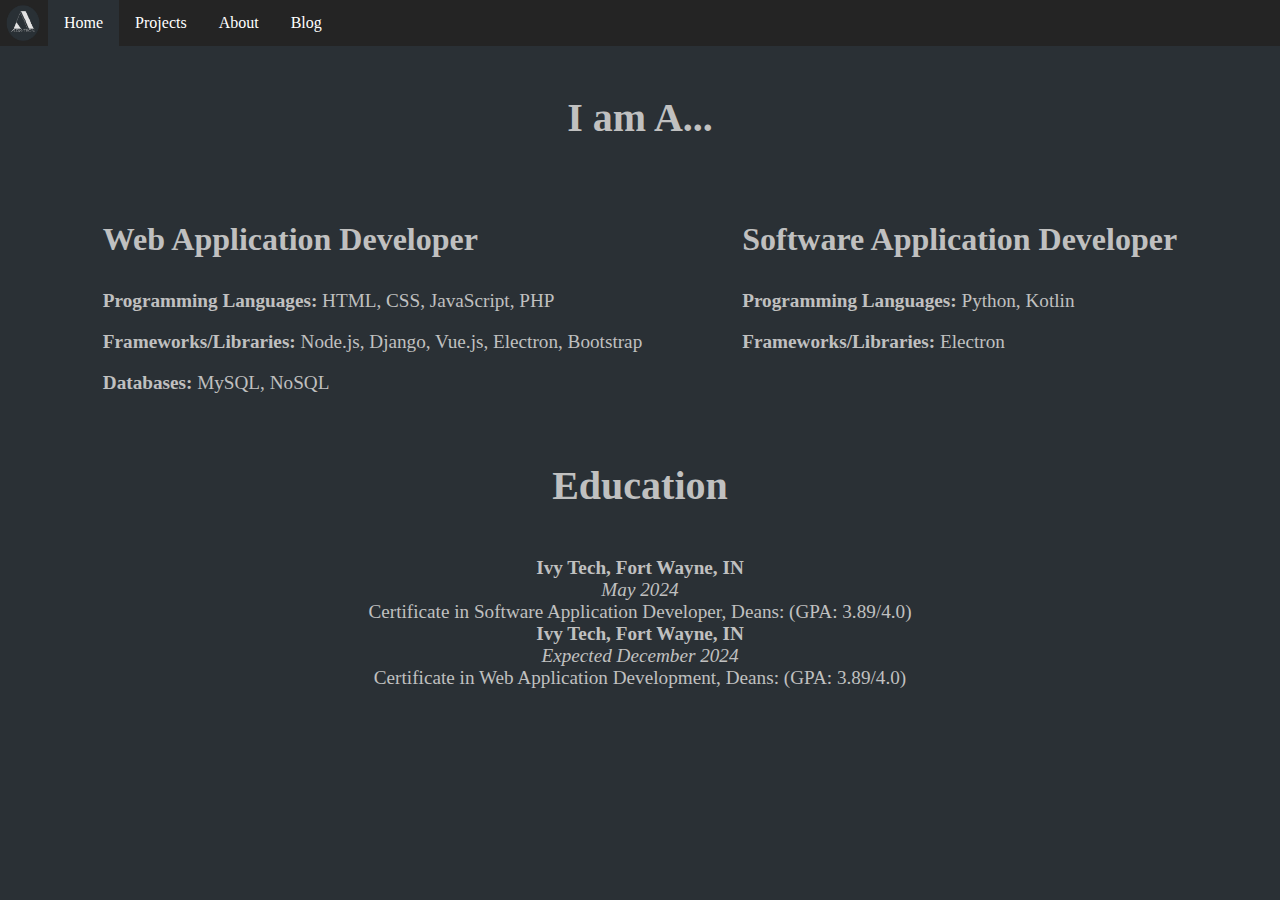
<file: index.html>
<!DOCTYPE html>
<html lang="en">
    <head>
        <title>
            Alowtron-Home
        </title>
        <meta charset="UTF-8">
        <meta name="viewport" content="width=device-width, initial-scale=1.0">
        <link rel="icon" type="image/png" href="images/logo.png">
        <link rel="stylesheet" type="text/css" href="styles.css">
        <style>
            @media only screen and (min-width: 750px) {
                .grid {
                    display: grid;
                    grid-template-columns: 20%, 20%, 20%, 20%, 20%;
                    grid-template-rows: 500px, 500px, 15rem, 15rem;
                    justify-content: center;
                    column-gap: 100px
                }
            }
            .h1Class {
                grid-column-start: 1;
                grid-column-end: 3;
                grid-row-start: 1;
            }
            .education p {
                margin: 0 auto;
                text-align: center;
            }
        </style>
        <script>
            //window.location.href = 'tempName.com/home'
        </script>
    </head>
    <body>
        <header>
            <script src="navBar.js"></script>
            <script>navBarDisplay("index")</script>
        </header>
        
        <main>
            <!-- I super janky grid layout (alternates left and right) -->
            <div class="grid">
                <h1 class="h1Class">I am A...</h1>
                <!-- Left -->
                <div>
                    <h2>
                        Web Application Developer
                    </h2>
                    <div>
                        <p>
                            <b>Programming Languages:</b> HTML, CSS, JavaScript, PHP
                        </p>
                        <p>
                            <b>Frameworks/Libraries: </b>Node.js, Django, Vue.js, Electron, Bootstrap
                        </p>
                        <p>
                            <b>Databases: </b>MySQL, NoSQL
                        </p>
    
                    </div>
                </div>
                <!-- Right -->
                <div>
                    <h2>
                        Software Application Developer
                    </h2>
                    <div>

                        <p>
                            <b>Programming Languages:</b> Python, Kotlin
                        </p>
                        <p>
                            <b>Frameworks/Libraries: </b> Electron
                        </p>
                    </div>
                </div>
                <!-- Left -->
               
                <!-- Right -->
                
            </div>  
            <div class="education">
                <h1>
                    Education
                </h1>
                <p>
                    <b>Ivy Tech, Fort Wayne, IN</b>
                    <br>
                    <i>May 2024</i>
                    <br>
                    Certificate in Software Application Developer, Deans: (GPA: 3.89/4.0)
                </p>
                <p>
                    <b>Ivy Tech, Fort Wayne, IN</b>
                    <br>
                    <i>Expected December 2024</i>
                    <br>
                    Certificate in Web Application Development, Deans: (GPA: 3.89/4.0)
                </p>
            </div>
        </main>
        <!-- <footer>
            <script src="footerBar.js"></script>
        </footer> -->
    </body>

</html>
</file>
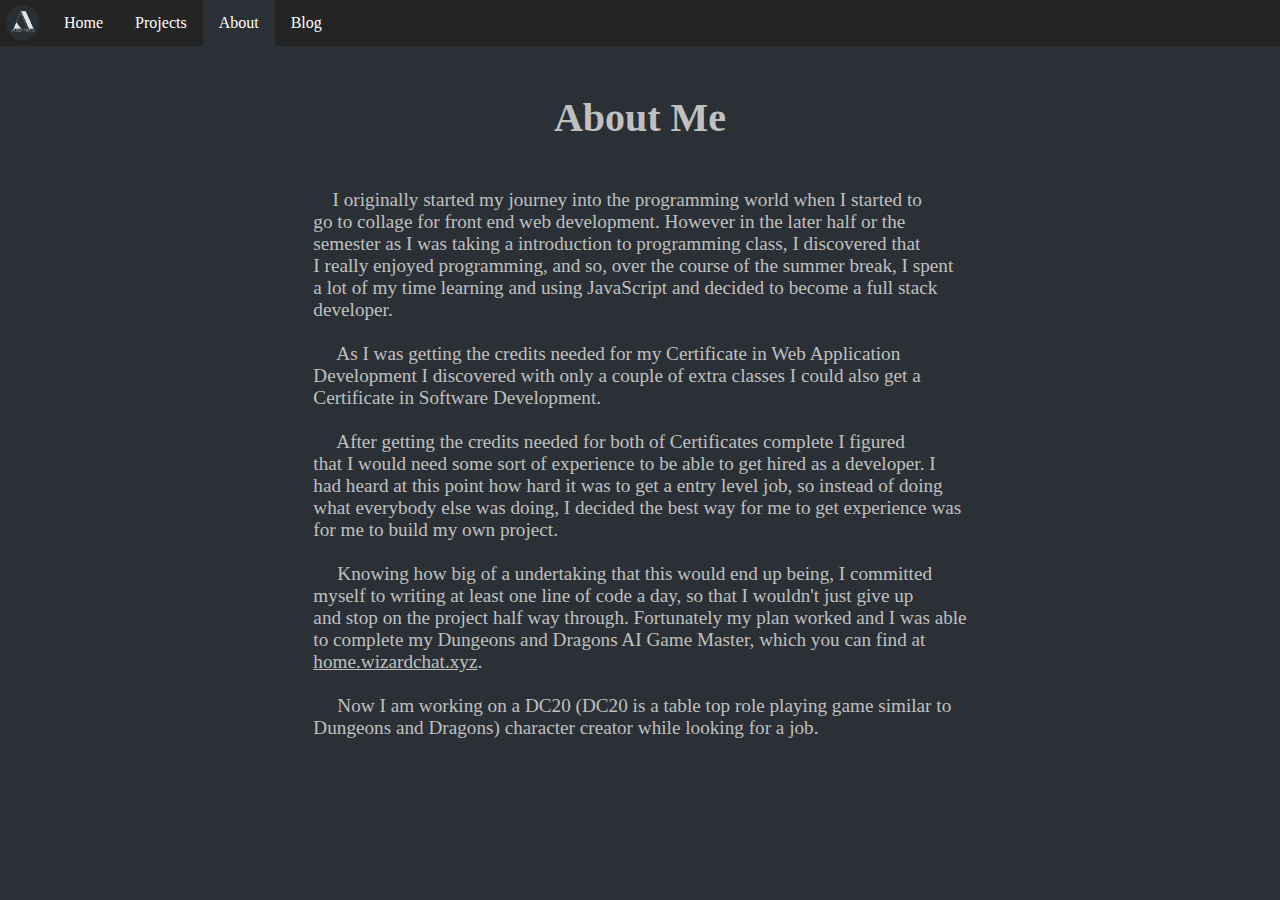
<file: about.html>
<!DOCTYPE html>
<html lang="en">
    <head>
        <title>
            Alowtron-About
        </title>
        <meta charset="UTF-8">
        <meta name="viewport" content="width=device-width, initial-scale=1.0">
        <link rel="icon" type="image/png" href="images/logo.png">
        <link rel="stylesheet" type="text/css" href="styles.css">
    </head>
    <body>
        <header>
            <script src="navBar.js"></script>
            <script>navBarDisplay("about")</script>
        </header>
        
        <main>
            <h1>About Me</h1>
        </main>
        <p id="aboutBox">
            &emsp;I originally started my journey into the programming world when I started to <br>
            go to collage for front end web development. However in the later half or the<br>
            semester as I was taking a introduction to programming class, I discovered that<br>
            I really enjoyed programming, and so, over the course of the summer break, I spent <br>
            a lot of my time learning and using JavaScript and decided to become a full stack<br>
             developer.
            <br>
            <br>
            &emsp; As I was getting the credits needed for my Certificate in Web Application <br>
            Development I discovered with only a couple of extra classes I could also get a   <br>
            Certificate in Software Development. <br>
            <br>
            &emsp; After getting the credits needed for both of Certificates complete I figured <br>
            that I would need some sort of experience to be able to get hired as a developer. I <br>
            had heard at this point how hard it was to get a entry level job, so instead of doing <br>
            what everybody else was doing, I decided the best way for me to get experience was  <br>
            for me to build my own project.<br>
            <br>
            &emsp; Knowing how big of a undertaking that this would end up being, I committed <br>
            myself to writing at least one line of code a day, so that I wouldn't just give up  <br>
            and stop on the project half way through. Fortunately my plan worked and I was able <br>
            to complete my Dungeons and Dragons AI Game Master, which you can find at <br>
            <a href="https://home.wizardchat.xyz/">home.wizardchat.xyz</a>. <br>
            <br>
            &emsp; Now I am working on a DC20 (DC20 is a table top role playing game similar to <br>
            Dungeons and Dragons) character creator while looking for a job.

        </p>
        <!-- <footer>
            <script src="footerBar.js"></script>
        </footer> -->
    </body>

</html>
</file>
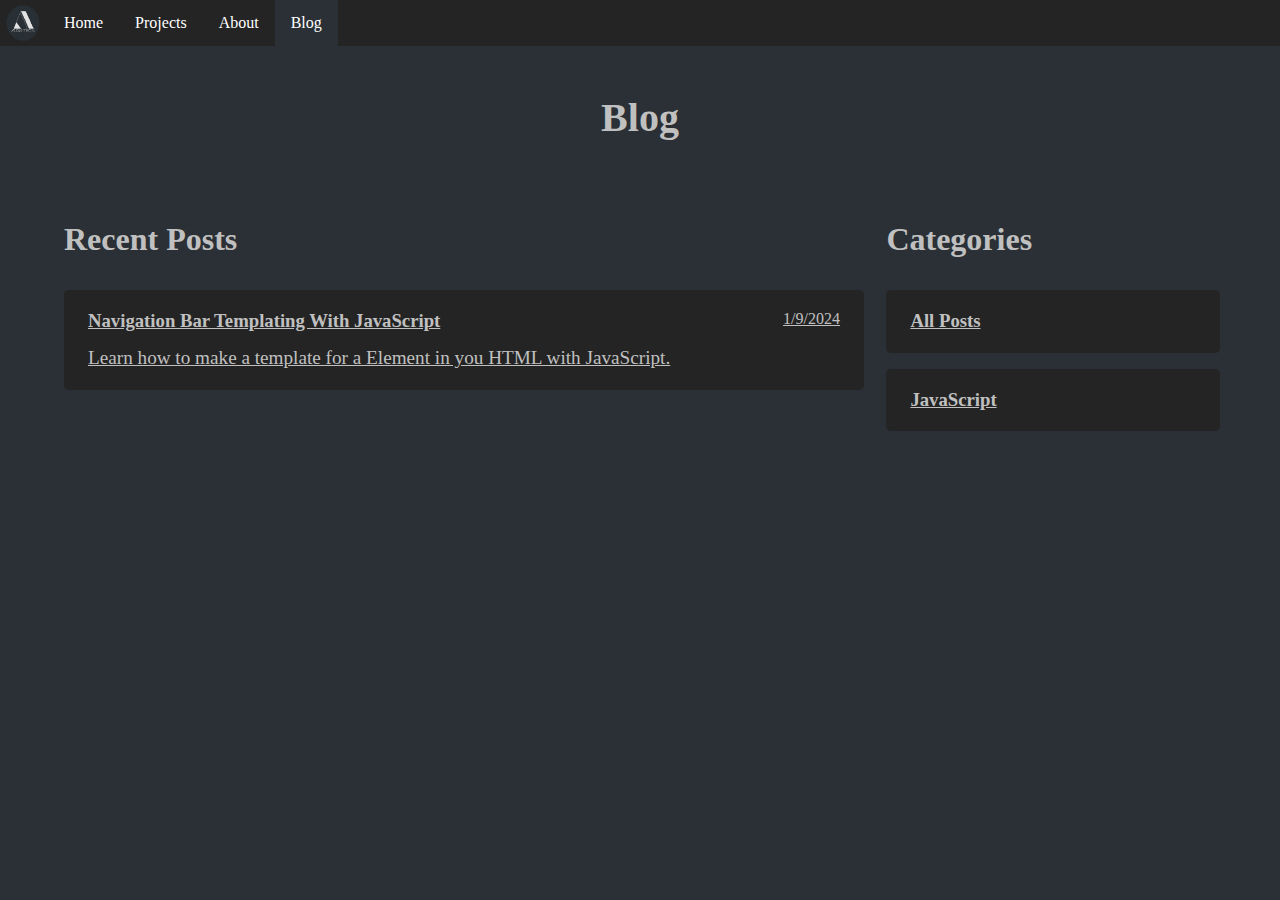
<file: blog.html>
<!DOCTYPE html>
<html lang="en">

<head>
    <title>
        Alowtron-Blog
    </title>
    <meta charset="UTF-8">
    <meta name="viewport" content="width=device-width, initial-scale=1.0">
    <link rel="icon" type="image/png" href="images/logo.png">
    <link rel="stylesheet" type="text/css" href="styles.css">
    <style>
        /* Code for displaying stuff in a way that is only used on this page */
        .blog-link-display {
            padding-top: 0.1rem;
            padding-left: 1.5rem;
            padding-right: 1.5rem;
            padding-bottom: 0.1rem;
            border-radius: 0.3rem;
            background-color: #242424;
            margin-bottom: 1rem;
        }

        .blog-link-display:hover {
            background-color: #202835;
        }

        .minus-margin {
            margin-bottom: -3%;
        }

        .blog-date {
            text-align: right;
        }

        /* Code for grid */
        .grid {
            display: grid;
            grid-template-columns: 70% 1rem 29%;
            /* grid-template-rows: 100rem; */
            /* grid-template-rows: 500px, 500px, 15rem, 15rem; */
        }

        .grid-left {
            max-width: 50rem;
        }
        /* Overriding some body elements here so things display right */
        @media only screen and (min-width: 85rem) {
            main {
                width: 75rem;
                margin-left: auto;
                margin-right: auto;
            }
        }
        @media only screen and (max-width: 1000px) {
            .grid {
                display: block;
            }
        }
    </style>
</head>

<body>
    <header>
        <script src="navBar.js"></script>
        <script>navBarDisplay("blog")</script>
    </header>

    <main>
        <h1>Blog</h1>
        <!-- Post Name {h3}-->
        <!-- Post Description {p}-->
        <div class="grid">
            <div class="grid-left">
                <h2>Recent Posts</h2>
                <div class="blog-link-display">
                    <a href="blog/nav-bar-template-with-js.html">
                        <h3 class="minus-margin">Navigation Bar Templating With JavaScript</h3>
                        <div class="blog-date">1/9/2024</div>
                        <p>Learn how to make a template for a Element in you HTML with JavaScript.</p>
                    </a>
                </div>
            </div>
            
            <div>
                <!-- just a blank div for spacing -->
            </div>
            <div>
                <h2>
                    Categories
                </h2>
                <div class="blog-link-display">
                    <a href="blog/all-posts.html">
                        <h3>
                            All Posts
                        </h3>
                    </a>
                </div>
                <div class="blog-link-display">
                    <a href="blog/javascript-posts.html">
                        <h3>
                            JavaScript
                        </h3>
                    </a>
                </div>
            </div>
        </div>
        

    </main>
    <!-- <footer>
        <script src="footerBar.js"></script>
    </footer> -->
</body>

</html>
</file>
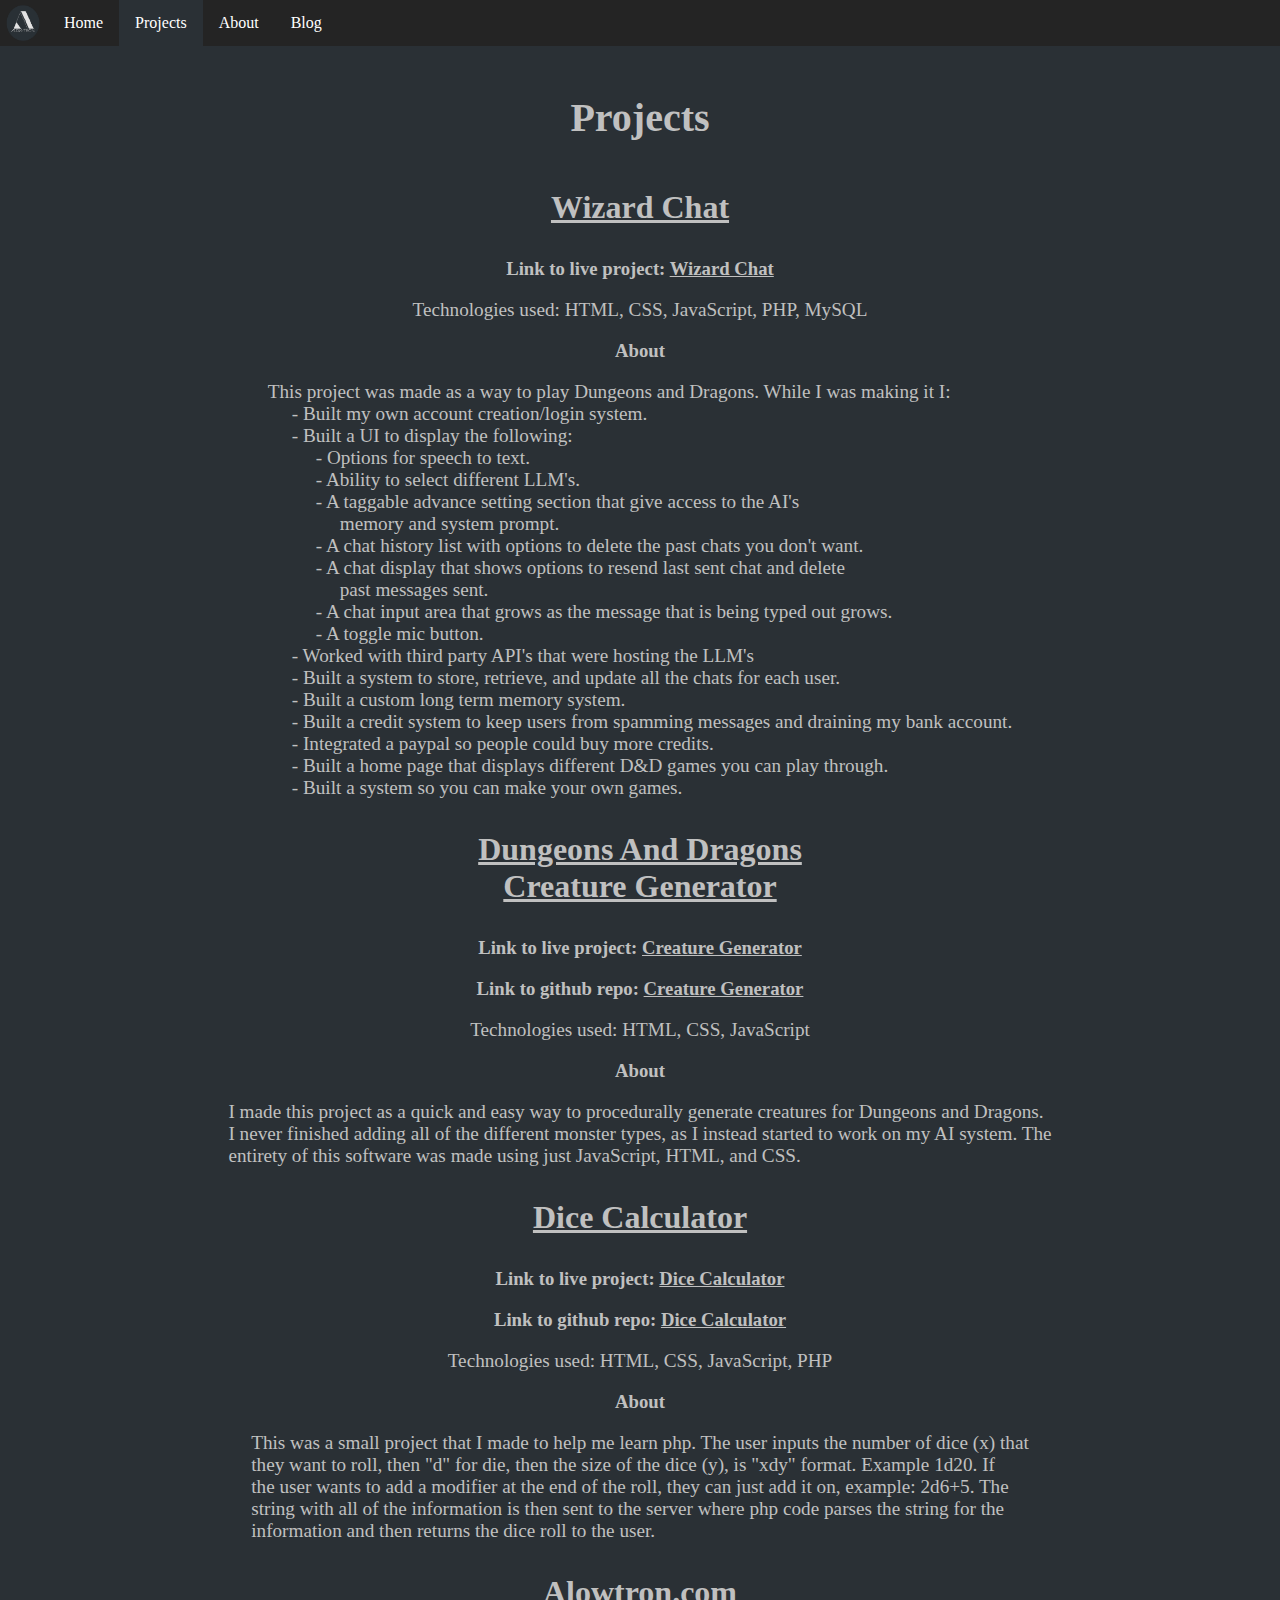
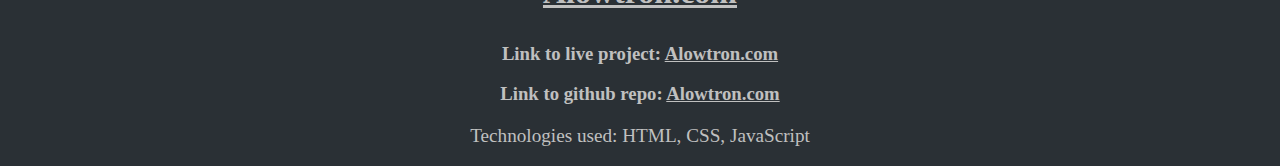
<file: projects.html>
<!DOCTYPE html>
<html lang="en">
    <head>
        <title>
            Alowtron-Projects
        </title>
        <meta charset="UTF-8">
        <meta name="viewport" content="width=device-width, initial-scale=1.0">
        <link rel="icon" type="image/png" href="images/logo.png">
        <link rel="stylesheet" type="text/css" href="styles.css">
        <style>
            h2 {
                text-align: center;
            }
            p {
                text-align: center;
            }
            h3 {
                text-align: center;
            }

        </style>
    </head>
    <body>
        <header>
            <script src="navBar.js"></script>
            <script>navBarDisplay("projects")</script>
        </header>
        
        <main>
            <h1>Projects</h1>
        </main>
        <a href="https://wizardchat.xyz/">
            <h2 >
                Wizard Chat
            </h2>
        </a>
        <h3>
            Link to live project: <a href="https://home.wizardchat.xyz/">Wizard Chat</a>
        </h3>
        <!-- <h3>
            Link to github repo: <a href="https://github.com/alowtron/Chat-Bot---Silver-Echo">Silver Echo</a>
        </h3> -->
        <p>
            Technologies used: HTML, CSS, JavaScript, PHP, MySQL
        </p>

        <h3>
            About
        </h3>
        <p id="aboutBox">
            This project was made as a way to play Dungeons and Dragons. While I was making it I:
            <br>
            &emsp; - Built my own account creation/login system. 
            <br>
            &emsp; - Built a UI to display the following:
            <br>
            &emsp; &emsp; - Options for speech to text.
            <br>
            &emsp; &emsp; - Ability to select different LLM's.
            <br>
            &emsp; &emsp; - A taggable advance setting section that give access to the AI's <br>&emsp; &emsp; &emsp; memory and system prompt.
            <br>
            &emsp; &emsp; - A chat history list with options to delete the past chats you don't want.
            <br>
            &emsp; &emsp; - A chat display that shows options to resend last sent chat and delete <br> &emsp; &emsp; &emsp; past messages sent.
            <br>
            &emsp; &emsp; - A chat input area that grows as the message that is being typed out grows.
            <br>
            &emsp; &emsp; - A toggle mic button.
            <br>
            &emsp; - Worked with third party API's that were hosting the LLM's
            <br>
            &emsp; - Built a system to store, retrieve, and update all the chats for each user.
            <br>
            &emsp; - Built a custom long term memory system.
            <br>
            &emsp; - Built a credit system to keep users from spamming messages and draining my bank account.
            <br>
            &emsp; - Integrated a paypal so people could buy more credits.
            <br>
            &emsp; - Built a home page that displays different D&D games you can play through.
            <br>
            &emsp; - Built a system so you can make your own games.
        </p>


        <a href="https://generator.alowtron.com">
            <h2 >
                Dungeons And Dragons
                <br>
                Creature Generator
            </h2>
        </a>
        <h3>
            Link to live project: <a href="https://generator.alowtron.com">Creature Generator</a>
        </h3>
        <h3>
            Link to github repo: <a href="https://github.com/Alowtron/Creature-Generator-DnD">Creature Generator</a>
        </h3>
        <p>
            Technologies used: HTML, CSS, JavaScript
        </p>
        <!-- <h3>
            Video Demo
        </h3> -->
        <h3>
            About
        </h3>
        <p id="aboutBox">
            I made this project as a quick and easy way to procedurally generate creatures for Dungeons and Dragons.<br>  
            I never finished adding all of the different monster types, as I instead started to work on my AI system.
            The<br>  entirety of this software was made using just JavaScript, HTML, and CSS.
        </p>
        


        <a href="https://dice.alowtron.com">
            <h2 >
                Dice Calculator
            </h2>
        </a>
        <h3>
            Link to live project: <a href="https://dice.alowtron.com">Dice Calculator</a>
        </h3>
        <h3>
            Link to github repo: <a href="https://github.com/Alowtron/Dice-Calculator">Dice Calculator</a>
        </h3>
        <p>
            Technologies used: HTML, CSS, JavaScript, PHP
        </p>
        <h3>
            About
        </h3>
        <p id="aboutBox">
            This was a small project that I made to help me learn php. The user inputs the number of dice (x) that<br>
            they want to roll, then "d" for die, then the size of the dice (y), is "xdy" format. Example 1d20. If<br>
            the user wants to add a modifier at the end of the roll, they can just add it on, example: 2d6+5. The <br>
            string with all of the information is then sent to the server where php code parses the string for the  <br>
            information and then returns the dice roll to the user.
        </p>

        <a href="https://alowtron.com">
            <h2 >
                Alowtron.com
            </h2>
        </a>
        <h3>
            Link to live project: <a href="https://alowtron.com">Alowtron.com</a>
        </h3>
        <h3>
            Link to github repo: <a href="https://github.com/alowtron/alowtron.com">Alowtron.com</a>
        </h3>
        <p>
            Technologies used: HTML, CSS, JavaScript
        </p>
        
        <!-- <footer>
            <script src="footerBar.js"></script>
        </footer> -->
    </body>

</html>
</file>
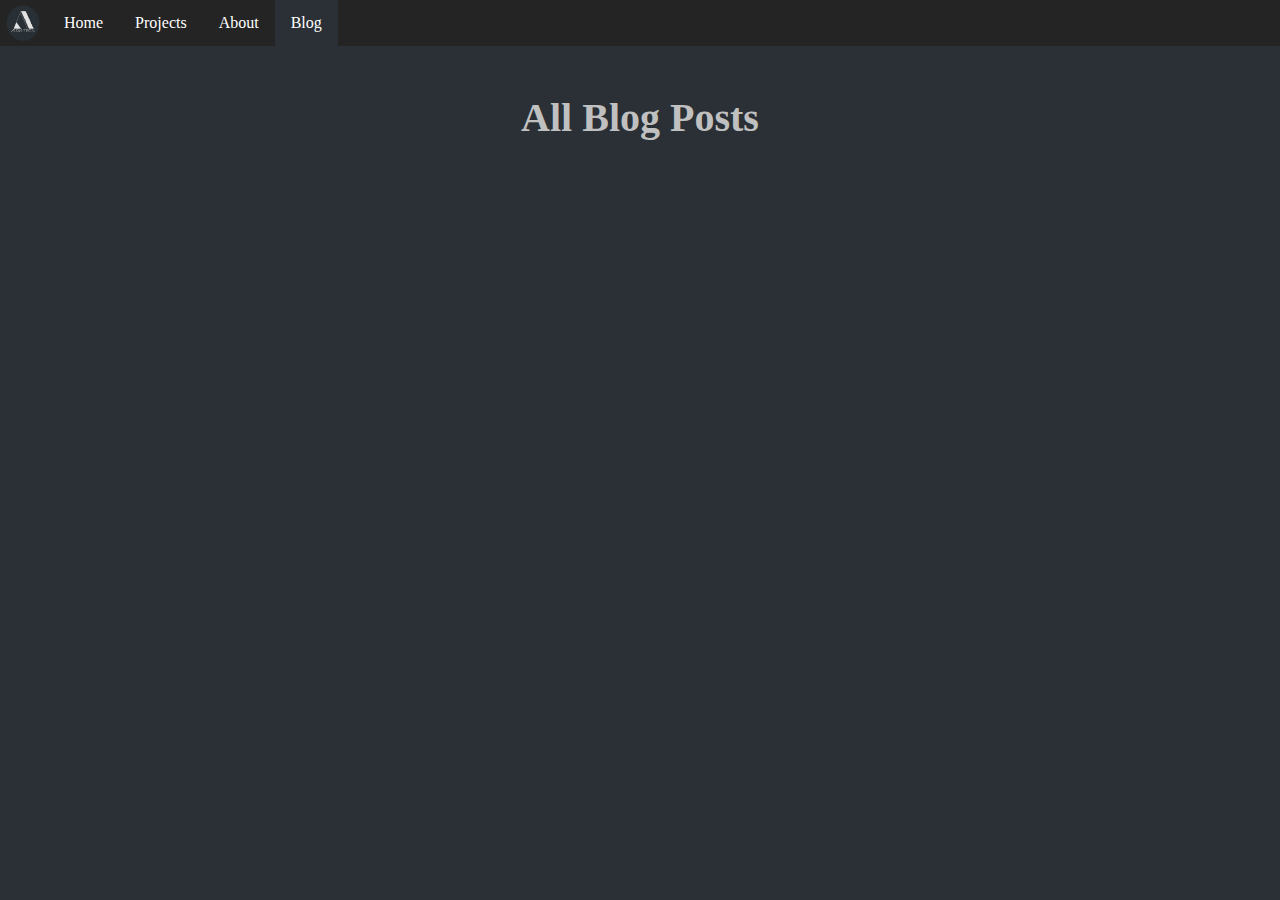
<file: blog/all-posts.html>
<!DOCTYPE html>
<html lang="en">

<head>
    <title>
        Alowtron-Blog
    </title>
    <meta charset="UTF-8">
    <meta name="viewport" content="width=device-width, initial-scale=1.0">
    <link rel="icon" type="image/png" href="../images/logo.png">
    <link rel="stylesheet" type="text/css" href="../styles.css">
    <link rel="stylesheet" href="prism.css">
    <script src="prism.js"></script>
    
</head>

<body>
    <header>
        <script src="../navBar.js"></script>
        <script>navBarDisplay("blog", true)</script>
    </header>

    <main>
        <h1>
            All Blog Posts
        </h1>
    </main>
<!-- 
    <footer>
        <script src="../footerBar.js"></script>
    </footer> -->
</body>

</html>
</file>
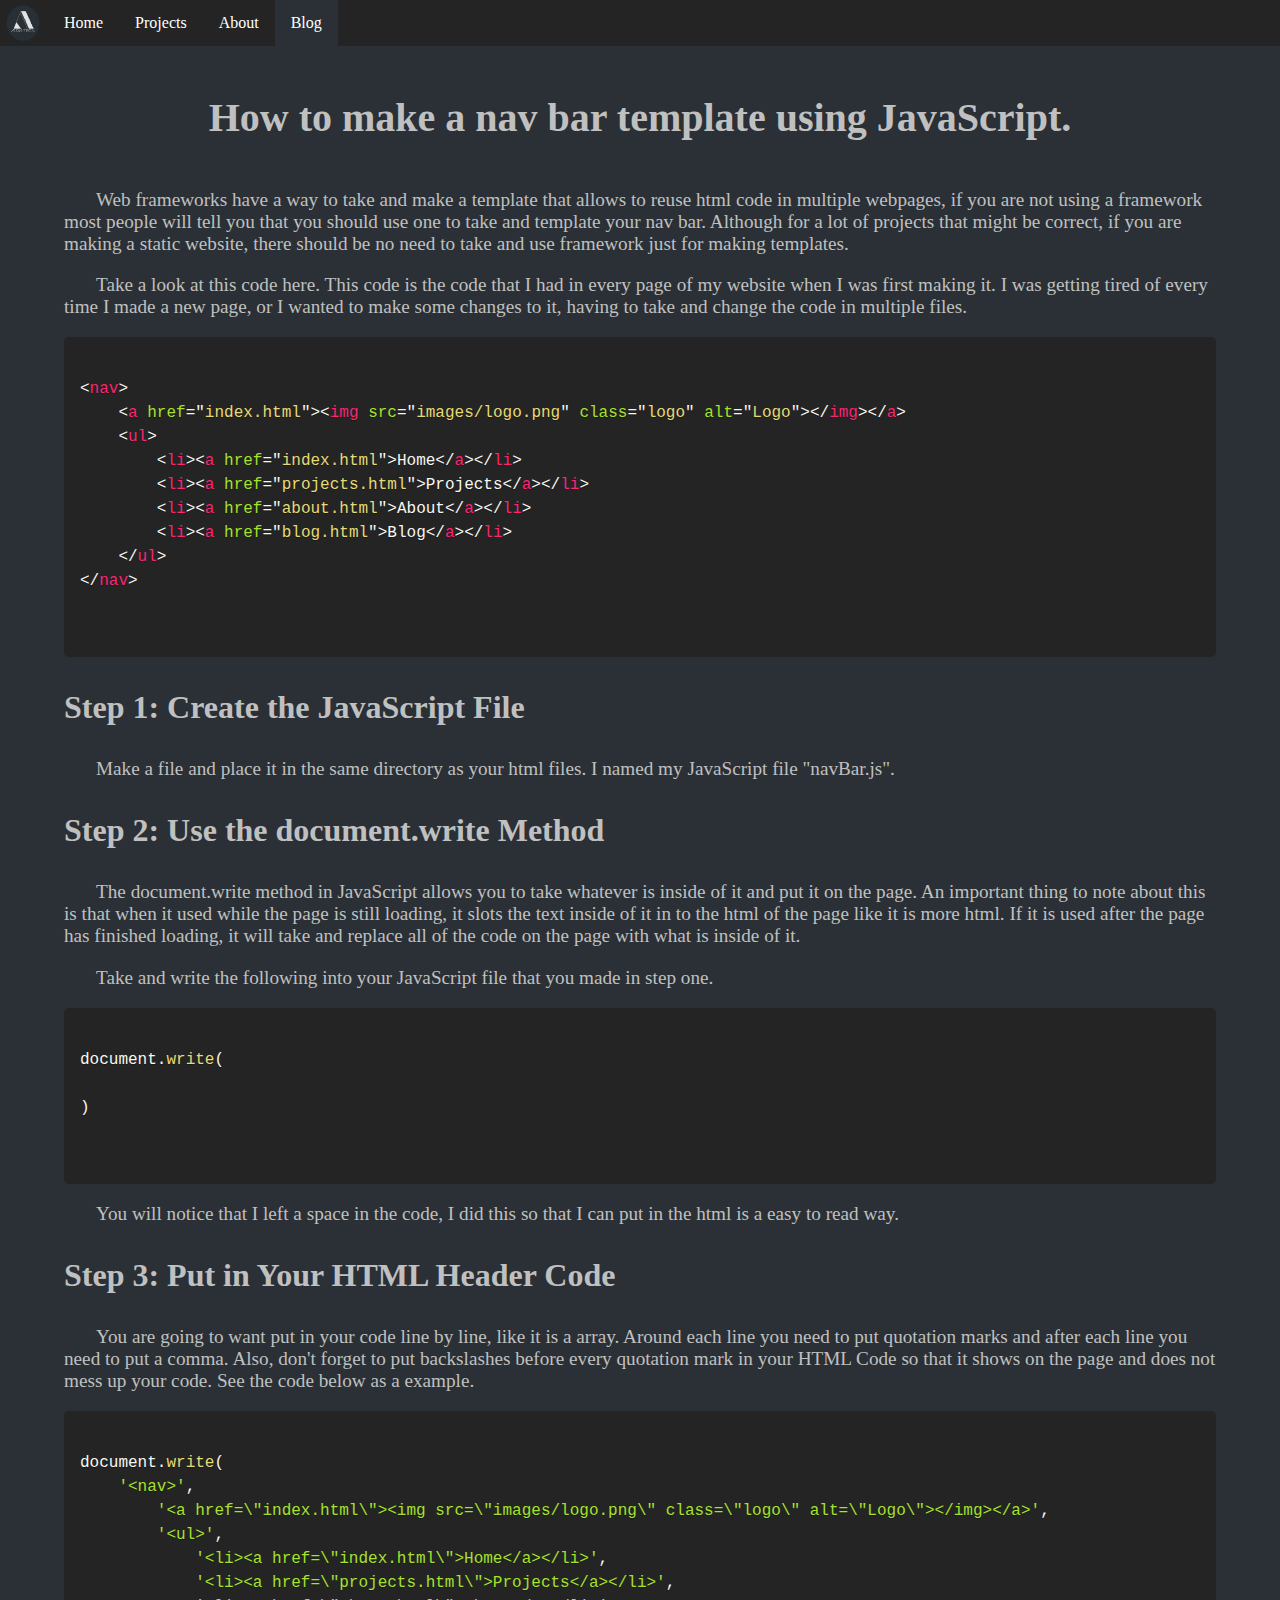
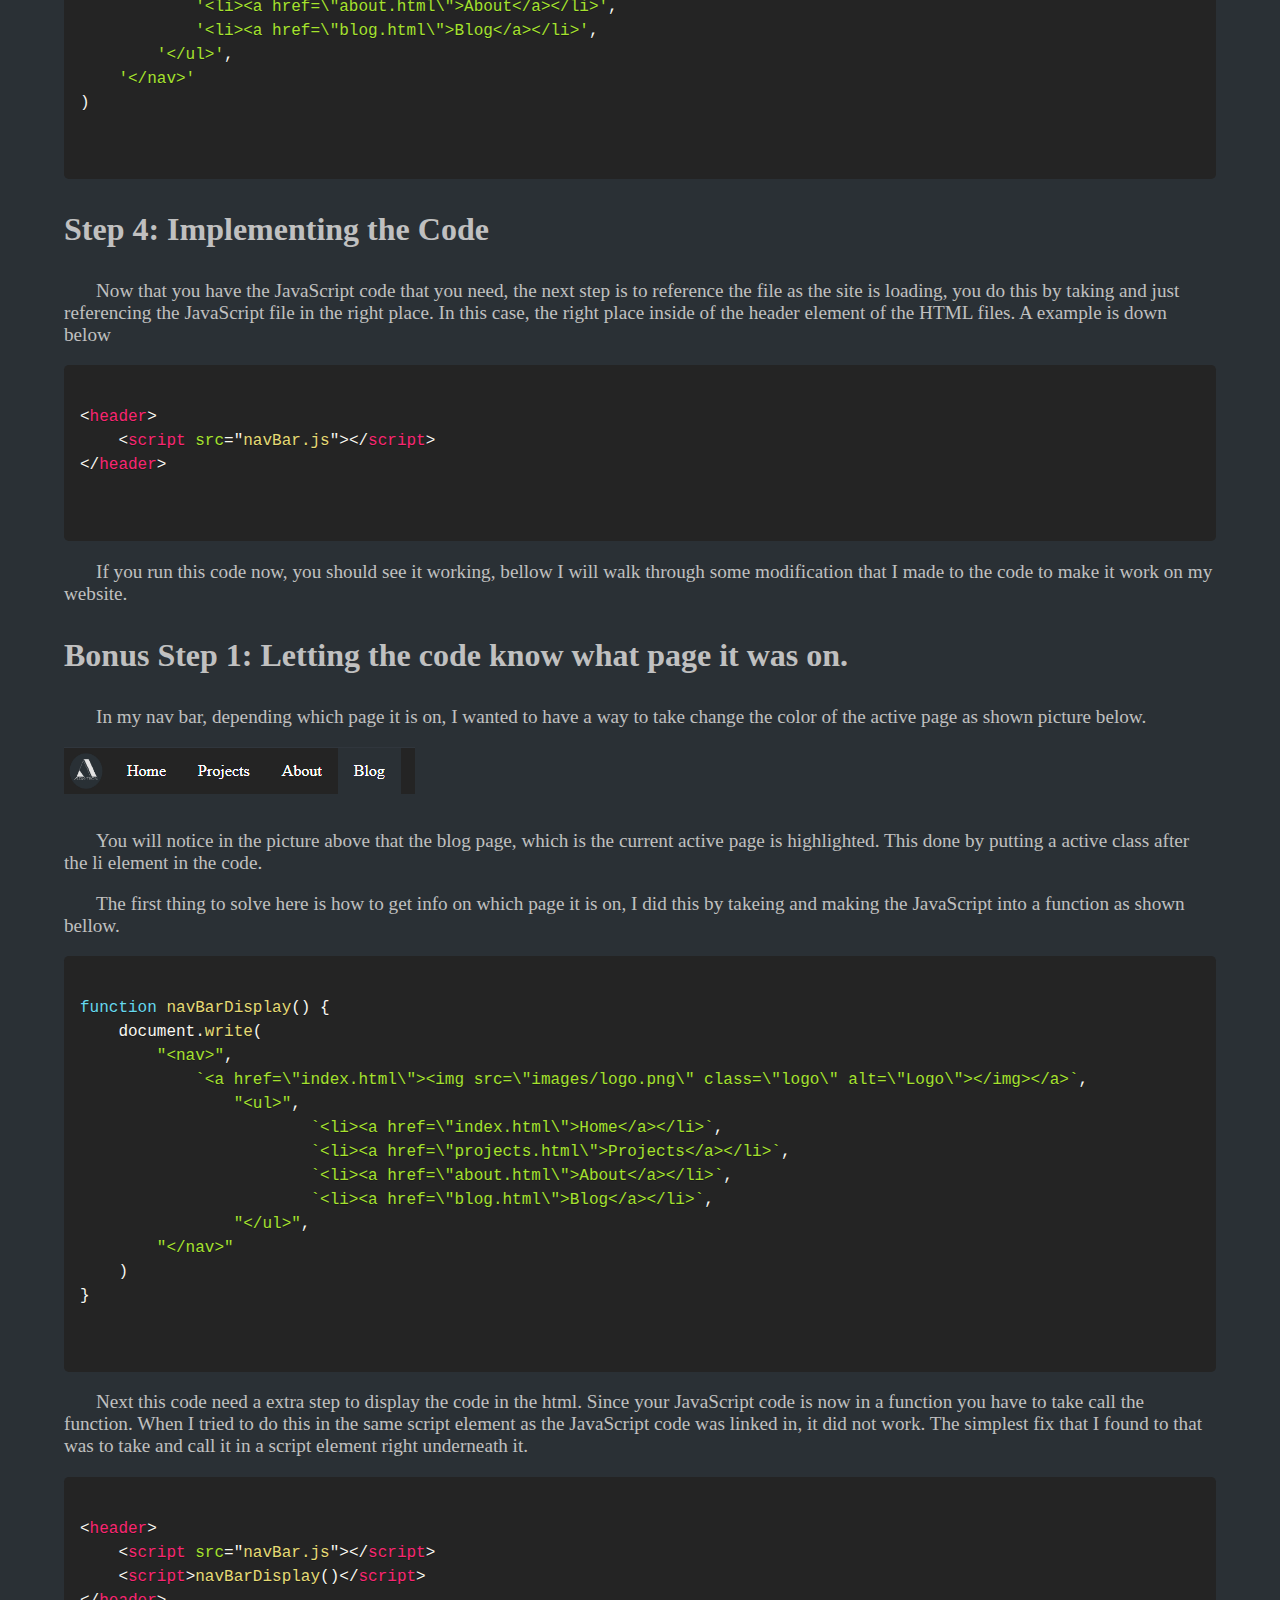
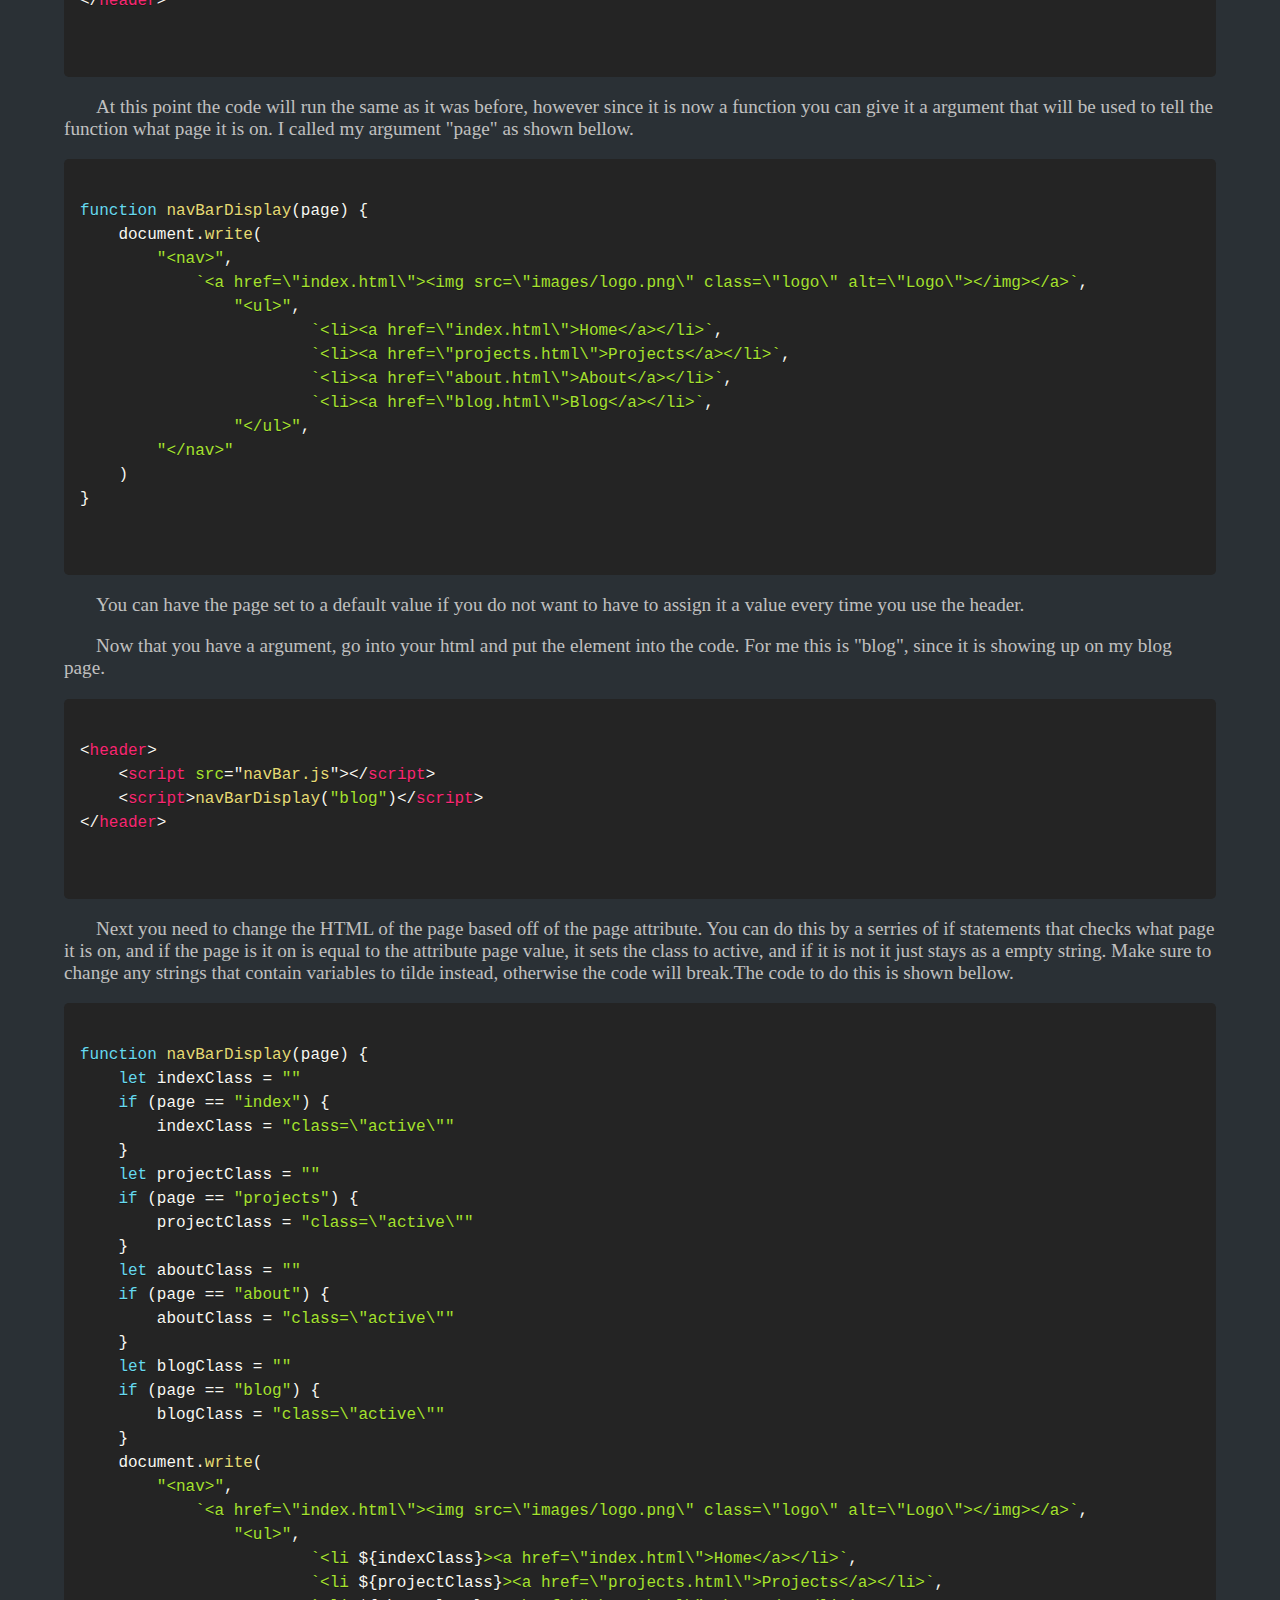
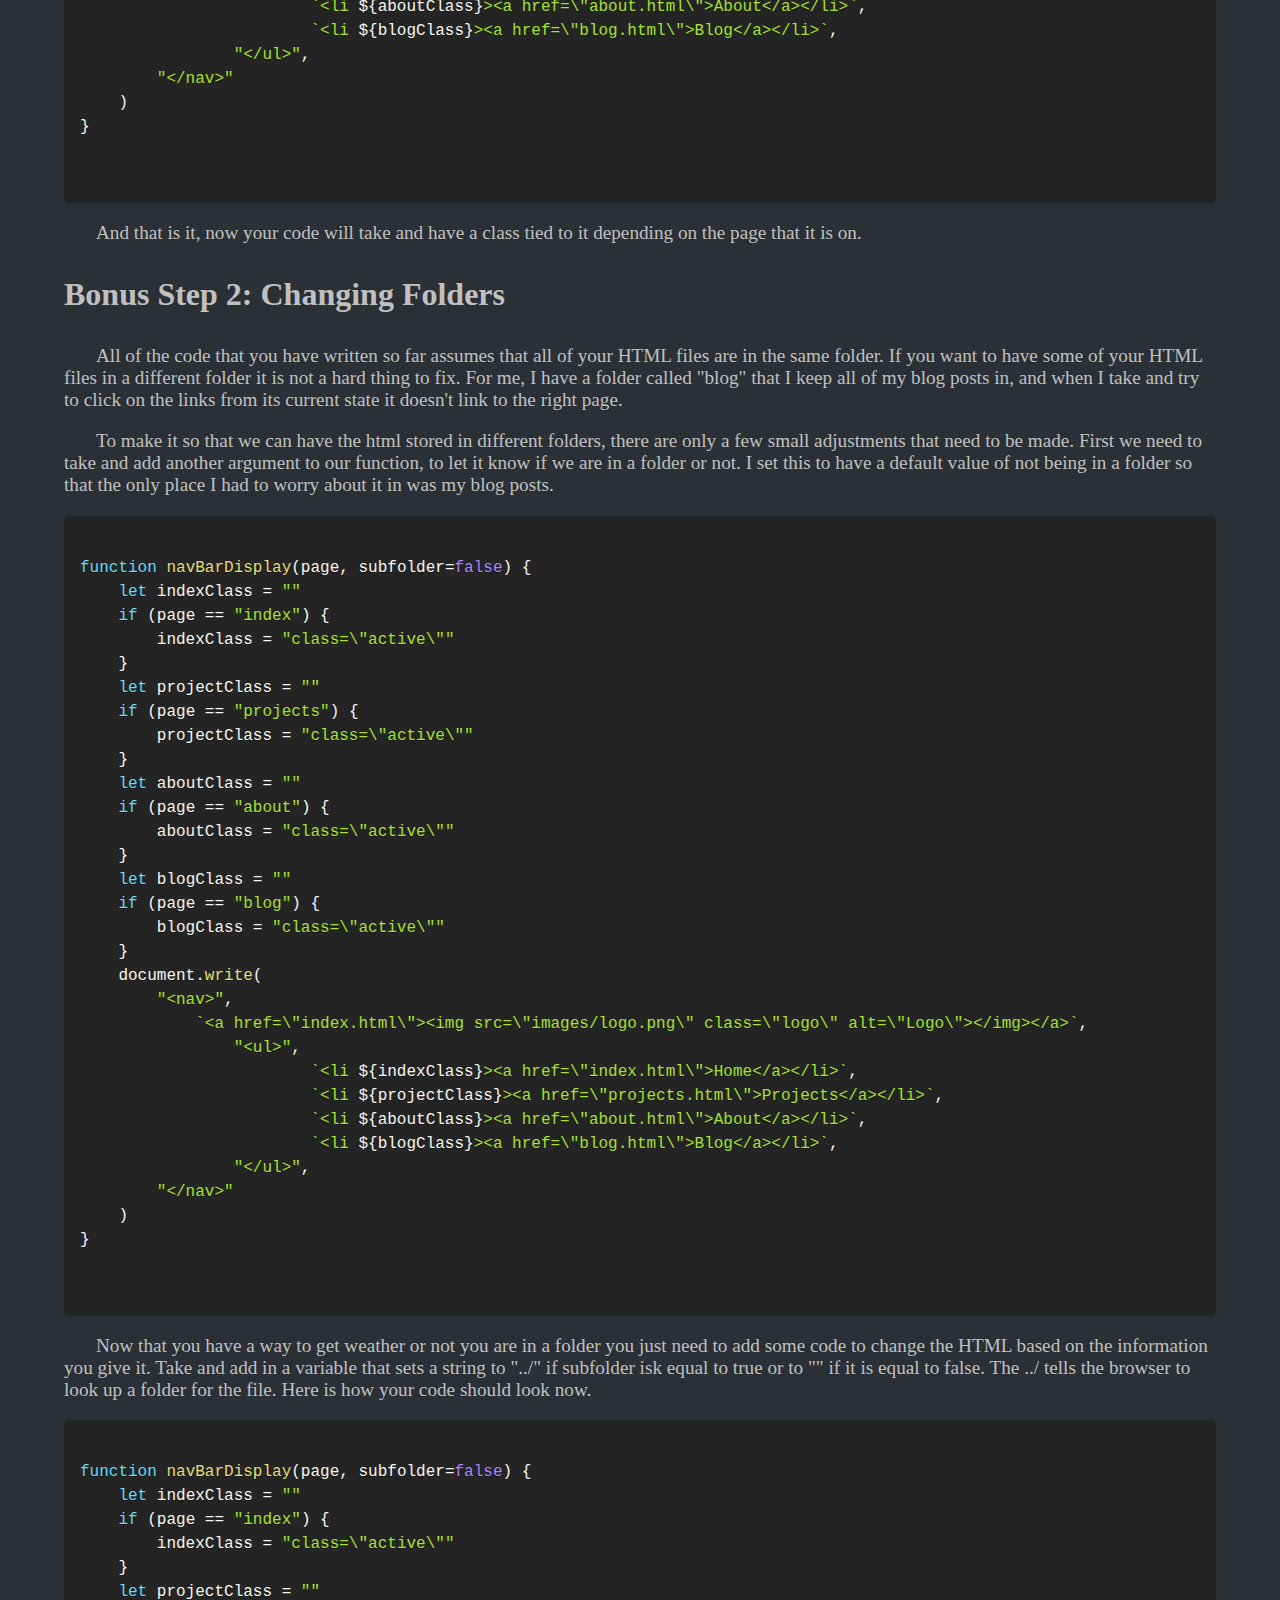
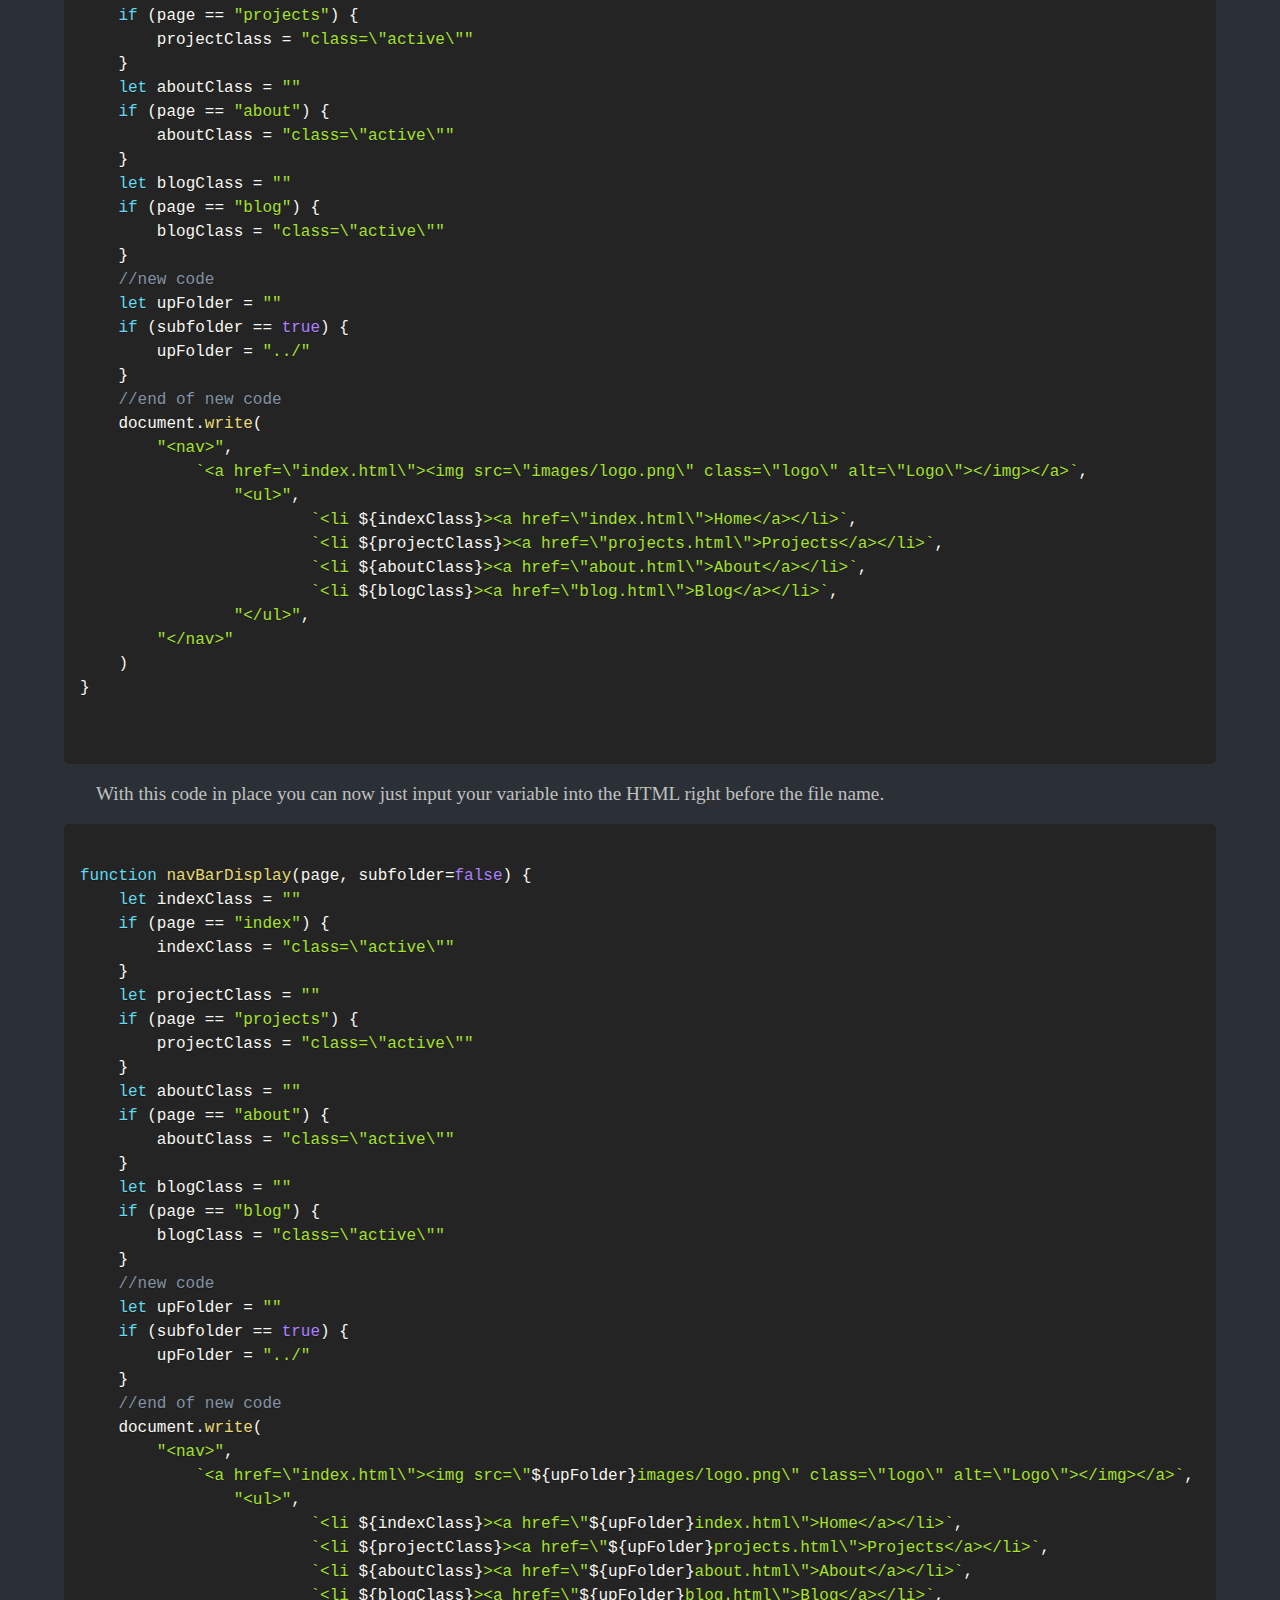
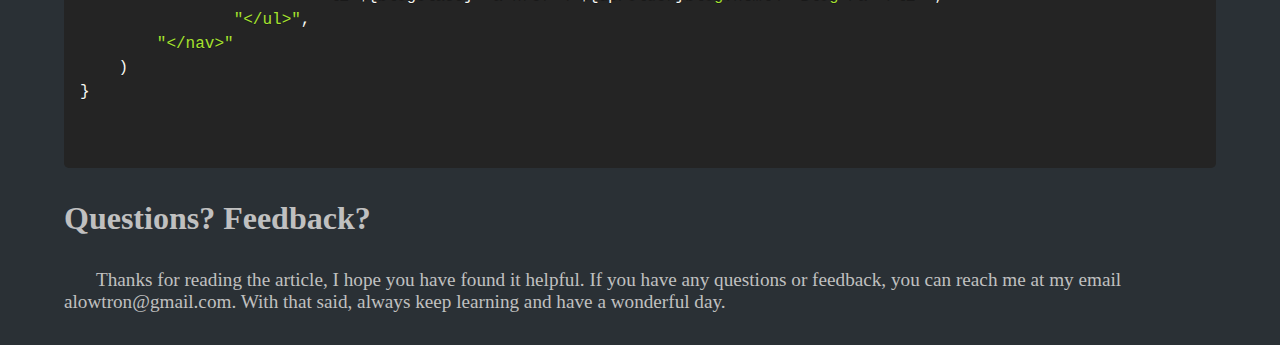
<file: blog/nav-bar-template-with-js.html>
<!DOCTYPE html>
<html lang="en">

<head>
    <title>
        Alowtron-Blog
    </title>
    <meta charset="UTF-8">
    <meta name="viewport" content="width=device-width, initial-scale=1.0">
    <link rel="icon" type="image/png" href="../images/logo.png">
    <link rel="stylesheet" type="text/css" href="../styles.css">
    <link rel="stylesheet" href="prism.css">
    <script src="prism.js"></script>
</head>

<body>
    <header>
        <script src="../navBar.js"></script>
        <script>navBarDisplay("blog", true)</script>
    </header>

    <main>
        <h1>
            How to make a nav bar template using JavaScript.
        </h1>
        <p class="indent">
            Web frameworks have a way to take and make a template that allows to reuse html code in multiple webpages, if you are not using a framework most people will tell you that you should use one to take and template your nav bar. Although for a lot of projects that might be correct, if you are making a static website, there should be no need to take and use framework just for making templates.
        </p>
        <p class="indent">
            Take a look at this code here. This code is the code that I had in every page of my website when I was first making it. I was getting tired of every time I made a new page, or I wanted to make some changes to it, having to take and change the code in multiple files.
        </p>
        <pre>
            <code class="language-markup">
&lt;nav&gt;
    &lt;a href=&quot;index.html&quot;&gt;&lt;img src=&quot;images/logo.png&quot; class=&quot;logo&quot; alt=&quot;Logo&quot;&gt;&lt;/img&gt;&lt;/a&gt;
    &lt;ul&gt;
        &lt;li&gt;&lt;a href=&quot;index.html&quot;&gt;Home&lt;/a&gt;&lt;/li&gt;
        &lt;li&gt;&lt;a href=&quot;projects.html&quot;&gt;Projects&lt;/a&gt;&lt;/li&gt;
        &lt;li&gt;&lt;a href=&quot;about.html&quot;&gt;About&lt;/a&gt;&lt;/li&gt;
        &lt;li&gt;&lt;a href=&quot;blog.html&quot;&gt;Blog&lt;/a&gt;&lt;/li&gt;
    &lt;/ul&gt;
&lt;/nav&gt;
            </code>
        </pre>
        <h2>
            Step 1: Create the JavaScript File
        </h2>
        <p class="indent">
            Make a file and place it in the same directory as your html files. I named my JavaScript file "navBar.js".
        </p>
        <h2>
            Step 2: Use the document.write Method
        </h2>
        <p class="indent">
            The document.write method in JavaScript allows you to take whatever is inside of it and put it on the page. An important thing to note about this is that when it used while the page is still loading, it slots the text inside of it in to the html of the page like it is more html. If it is used after the page has finished loading, it will take and replace all of the code on the page with what is inside of it.
        </p>
        <p class="indent">
            Take and write the following into your JavaScript file that you made in step one.
        </p>
        <pre>
            <code class="language-javascript">
document.write(

)
            </code>
        </pre>
        <p class="indent">
            You will notice that I left a space in the code, I did this so that I can put in the html is a easy to read way.
        </p>
        <h2>
            Step 3: Put in Your HTML Header Code
        </h2>
        <p class="indent">
            You are going to want put in your code line by line, like it is a array. Around each line you need to put quotation marks and after each line you need to put a comma. Also, don't forget to put backslashes before every quotation mark in your HTML Code so that it shows on the page and does not mess up your code. See the code below as a example.
        </p>
        <pre>
            <code class="language-javascript">
document.write(
    '&lt;nav&gt;',
        '&lt;a href=\&quot;index.html\&quot;&gt;&lt;img src=\&quot;images/logo.png\&quot; class=\&quot;logo\&quot; alt=\&quot;Logo\&quot;&gt;&lt;/img&gt;&lt;/a&gt;',
        '&lt;ul&gt;',
            '&lt;li&gt;&lt;a href=\&quot;index.html\&quot;&gt;Home&lt;/a&gt;&lt;/li&gt;',
            '&lt;li&gt;&lt;a href=\&quot;projects.html\&quot;&gt;Projects&lt;/a&gt;&lt;/li&gt;',
            '&lt;li&gt;&lt;a href=\&quot;about.html\&quot;&gt;About&lt;/a&gt;&lt;/li&gt;',
            '&lt;li&gt;&lt;a href=\&quot;blog.html\&quot;&gt;Blog&lt;/a&gt;&lt;/li&gt;',
        '&lt;/ul&gt;',
    '&lt;/nav&gt;'
)
            </code>
        </pre>
        <h2>
            Step 4: Implementing the Code
        </h2>
        <p class="indent">
            Now that you have the JavaScript code that you need, the next step is to reference the file as the site is loading, you do this by taking and just referencing the JavaScript file in the right place. In this case, the right place inside of the header element of the HTML files. A example is down below
        </p>
        <pre>
            <code class="language-markup">
&lt;header&gt;
    &lt;script src=&quot;navBar.js&quot;&gt;&lt;/script&gt;
&lt;/header&gt;
            </code>
        </pre>



        <p class="indent">
            If you run this code now, you should see it working, bellow I will walk through some modification that I made to the code to make it work on my website.
        </p>
        <h2>
            Bonus Step 1: Letting the code know what page it was on.
        </h2>
        <p class="indent">
            In my nav bar, depending which page it is on, I wanted to have a way to take change the color of the active page as shown picture below.
        </p>
        <img src="blogImages/001.png" alt="Image of nav bar of the website">
        <p class="indent">
            You will notice in the picture above that the blog page, which is the current active page is highlighted. This done by putting a active class after the li element in the code.
        </p>
        <p class="indent">
            The first thing to solve here is how to get info on which page it is on, I did this by takeing and making the JavaScript into a function as shown bellow.
        </p>
        <pre>
            <code class="language-javascript">
function navBarDisplay() {
    document.write(
        &quot;&lt;nav&gt;&quot;,
            `&lt;a href=\&quot;index.html\&quot;&gt;&lt;img src=\&quot;images/logo.png\&quot; class=\&quot;logo\&quot; alt=\&quot;Logo\&quot;&gt;&lt;/img&gt;&lt;/a&gt;`,
                &quot;&lt;ul&gt;&quot;,
                        `&lt;li&gt;&lt;a href=\&quot;index.html\&quot;&gt;Home&lt;/a&gt;&lt;/li&gt;`,
                        `&lt;li&gt;&lt;a href=\&quot;projects.html\&quot;&gt;Projects&lt;/a&gt;&lt;/li&gt;`,
                        `&lt;li&gt;&lt;a href=\&quot;about.html\&quot;&gt;About&lt;/a&gt;&lt;/li&gt;`,
                        `&lt;li&gt;&lt;a href=\&quot;blog.html\&quot;&gt;Blog&lt;/a&gt;&lt;/li&gt;`,
                &quot;&lt;/ul&gt;&quot;,
        &quot;&lt;/nav&gt;&quot;
    )
}
            </code>
        </pre>
        <p class="indent">
            Next this code need a extra step to display the code in the html. Since your JavaScript code is now in a function you have to take call the function. When I tried to do this in the same script element as the JavaScript code was linked in, it did not work. The simplest fix that I found to that was to take and call it in a script element right underneath it.
        </p>
        <pre>
            <code class="language-markup">
&lt;header&gt;
    &lt;script src=&quot;navBar.js&quot;&gt;&lt;/script&gt;
    &lt;script&gt;navBarDisplay()&lt;/script&gt;
&lt;/header&gt;
            </code>
        </pre>
        <p class="indent">
            At this point the code will run the same as it was before, however since it is now a function you can give it a argument that will be used to tell the function what page it is on. I called my argument "page" as shown bellow.
        </p>
        <pre>
            <code class="language-javascript">
function navBarDisplay(page) {
    document.write(
        &quot;&lt;nav&gt;&quot;,
            `&lt;a href=\&quot;index.html\&quot;&gt;&lt;img src=\&quot;images/logo.png\&quot; class=\&quot;logo\&quot; alt=\&quot;Logo\&quot;&gt;&lt;/img&gt;&lt;/a&gt;`,
                &quot;&lt;ul&gt;&quot;,
                        `&lt;li&gt;&lt;a href=\&quot;index.html\&quot;&gt;Home&lt;/a&gt;&lt;/li&gt;`,
                        `&lt;li&gt;&lt;a href=\&quot;projects.html\&quot;&gt;Projects&lt;/a&gt;&lt;/li&gt;`,
                        `&lt;li&gt;&lt;a href=\&quot;about.html\&quot;&gt;About&lt;/a&gt;&lt;/li&gt;`,
                        `&lt;li&gt;&lt;a href=\&quot;blog.html\&quot;&gt;Blog&lt;/a&gt;&lt;/li&gt;`,
                &quot;&lt;/ul&gt;&quot;,
        &quot;&lt;/nav&gt;&quot;
    )
}
            </code>
        </pre>
        <p class="indent">
            You can have the page set to a default value if you do not want to have to assign it a value every time you use the header. 
        </p>
        <p class="indent">
            Now that you have a argument, go into your html and put the element into the code. For me this is "blog", since it is showing up on my blog page.
        </p>
        <pre>
            <code class="language-markup">
&lt;header&gt;
    &lt;script src=&quot;navBar.js&quot;&gt;&lt;/script&gt;
    &lt;script&gt;navBarDisplay("blog")&lt;/script&gt;
&lt;/header&gt;
            </code>
        </pre>
        <p class="indent">
            Next you need to change the HTML of the page based off of the page attribute. You can do this by a serries of if statements that checks what page it is on, and if the page is it on is equal to the attribute page value, it sets the class to active, and if it is not it just stays as a empty string. Make sure to change any strings that contain variables to tilde instead, otherwise the code will break.The code to do this is shown bellow.
        </p>
        <pre>
            <code class="language-javascript">
function navBarDisplay(page) {
    let indexClass = ""
    if (page == "index") {
        indexClass = "class=\"active\""
    }
    let projectClass = ""
    if (page == "projects") {
        projectClass = "class=\"active\""
    }
    let aboutClass = ""
    if (page == "about") {
        aboutClass = "class=\"active\""
    }
    let blogClass = ""
    if (page == "blog") {
        blogClass = "class=\"active\""
    }
    document.write(
        &quot;&lt;nav&gt;&quot;,
            `&lt;a href=\&quot;index.html\&quot;&gt;&lt;img src=\&quot;images/logo.png\&quot; class=\&quot;logo\&quot; alt=\&quot;Logo\&quot;&gt;&lt;/img&gt;&lt;/a&gt;`,
                &quot;&lt;ul&gt;&quot;,
                        `&lt;li ${indexClass}&gt;&lt;a href=\&quot;index.html\&quot;&gt;Home&lt;/a&gt;&lt;/li&gt;`,
                        `&lt;li ${projectClass}&gt;&lt;a href=\&quot;projects.html\&quot;&gt;Projects&lt;/a&gt;&lt;/li&gt;`,
                        `&lt;li ${aboutClass}&gt;&lt;a href=\&quot;about.html\&quot;&gt;About&lt;/a&gt;&lt;/li&gt;`,
                        `&lt;li ${blogClass}&gt;&lt;a href=\&quot;blog.html\&quot;&gt;Blog&lt;/a&gt;&lt;/li&gt;`,
                &quot;&lt;/ul&gt;&quot;,
        &quot;&lt;/nav&gt;&quot;
    )
}
            </code>
        </pre>
        <p class="indent">
            And that is it, now your code will take and have a class tied to it depending on the page that it is on.
        </p>
        <h2>
            Bonus Step 2: Changing Folders
        </h2>
        <p class="indent">
            All of the code that you have written so far assumes that all of your HTML files are in the same folder. If you want to have some of your HTML files in a different folder it is not a hard thing to fix. For me, I have a folder called "blog" that I keep all of my blog posts in, and when I take and try to click on the links from its current state it doesn't link to the right page.
        </p>
        <p class="indent">
            To make it so that we can have the html stored in different folders, there are only a few small adjustments that need to be made. First we need to take and add another argument to our function, to let it know if we are in a folder or not. I set this to have a default value of not being in a folder so that the only place I had to worry about it in was my blog posts.
        </p>
        <pre>
            <code class="language-javascript">
function navBarDisplay(page, subfolder=false) {
    let indexClass = ""
    if (page == "index") {
        indexClass = "class=\"active\""
    }
    let projectClass = ""
    if (page == "projects") {
        projectClass = "class=\"active\""
    }
    let aboutClass = ""
    if (page == "about") {
        aboutClass = "class=\"active\""
    }
    let blogClass = ""
    if (page == "blog") {
        blogClass = "class=\"active\""
    }
    document.write(
        &quot;&lt;nav&gt;&quot;,
            `&lt;a href=\&quot;index.html\&quot;&gt;&lt;img src=\&quot;images/logo.png\&quot; class=\&quot;logo\&quot; alt=\&quot;Logo\&quot;&gt;&lt;/img&gt;&lt;/a&gt;`,
                &quot;&lt;ul&gt;&quot;,
                        `&lt;li ${indexClass}&gt;&lt;a href=\&quot;index.html\&quot;&gt;Home&lt;/a&gt;&lt;/li&gt;`,
                        `&lt;li ${projectClass}&gt;&lt;a href=\&quot;projects.html\&quot;&gt;Projects&lt;/a&gt;&lt;/li&gt;`,
                        `&lt;li ${aboutClass}&gt;&lt;a href=\&quot;about.html\&quot;&gt;About&lt;/a&gt;&lt;/li&gt;`,
                        `&lt;li ${blogClass}&gt;&lt;a href=\&quot;blog.html\&quot;&gt;Blog&lt;/a&gt;&lt;/li&gt;`,
                &quot;&lt;/ul&gt;&quot;,
        &quot;&lt;/nav&gt;&quot;
    )
}
            </code>
        </pre>
        <p class="indent">
            Now that you have a way to get weather or not you are in a folder you just need to add some code to change the HTML based on the information you give it. Take and add in a variable that sets a string to "../" if subfolder isk equal to true or to "" if it is equal to false. The ../ tells the browser to look up a folder for the file. Here is how your code should look now.
        </p>
        <pre>
            <code class="language-javascript">
function navBarDisplay(page, subfolder=false) {
    let indexClass = ""
    if (page == "index") {
        indexClass = "class=\"active\""
    }
    let projectClass = ""
    if (page == "projects") {
        projectClass = "class=\"active\""
    }
    let aboutClass = ""
    if (page == "about") {
        aboutClass = "class=\"active\""
    }
    let blogClass = ""
    if (page == "blog") {
        blogClass = "class=\"active\""
    }
    //new code
    let upFolder = ""
    if (subfolder == true) {
        upFolder = "../"
    }
    //end of new code
    document.write(
        &quot;&lt;nav&gt;&quot;,
            `&lt;a href=\&quot;index.html\&quot;&gt;&lt;img src=\&quot;images/logo.png\&quot; class=\&quot;logo\&quot; alt=\&quot;Logo\&quot;&gt;&lt;/img&gt;&lt;/a&gt;`,
                &quot;&lt;ul&gt;&quot;,
                        `&lt;li ${indexClass}&gt;&lt;a href=\&quot;index.html\&quot;&gt;Home&lt;/a&gt;&lt;/li&gt;`,
                        `&lt;li ${projectClass}&gt;&lt;a href=\&quot;projects.html\&quot;&gt;Projects&lt;/a&gt;&lt;/li&gt;`,
                        `&lt;li ${aboutClass}&gt;&lt;a href=\&quot;about.html\&quot;&gt;About&lt;/a&gt;&lt;/li&gt;`,
                        `&lt;li ${blogClass}&gt;&lt;a href=\&quot;blog.html\&quot;&gt;Blog&lt;/a&gt;&lt;/li&gt;`,
                &quot;&lt;/ul&gt;&quot;,
        &quot;&lt;/nav&gt;&quot;
    )
}
            </code>
        </pre>
        <p class="indent">
            With this code in place you can now just input your variable into the HTML right before the file name.
        </p>
        <pre>
            <code class="language-javascript">
function navBarDisplay(page, subfolder=false) {
    let indexClass = ""
    if (page == "index") {
        indexClass = "class=\"active\""
    }
    let projectClass = ""
    if (page == "projects") {
        projectClass = "class=\"active\""
    }
    let aboutClass = ""
    if (page == "about") {
        aboutClass = "class=\"active\""
    }
    let blogClass = ""
    if (page == "blog") {
        blogClass = "class=\"active\""
    }
    //new code
    let upFolder = ""
    if (subfolder == true) {
        upFolder = "../"
    }
    //end of new code
    document.write(
        &quot;&lt;nav&gt;&quot;,
            `&lt;a href=\&quot;index.html\&quot;&gt;&lt;img src=\&quot;${upFolder}images/logo.png\&quot; class=\&quot;logo\&quot; alt=\&quot;Logo\&quot;&gt;&lt;/img&gt;&lt;/a&gt;`,
                &quot;&lt;ul&gt;&quot;,
                        `&lt;li ${indexClass}&gt;&lt;a href=\&quot;${upFolder}index.html\&quot;&gt;Home&lt;/a&gt;&lt;/li&gt;`,
                        `&lt;li ${projectClass}&gt;&lt;a href=\&quot;${upFolder}projects.html\&quot;&gt;Projects&lt;/a&gt;&lt;/li&gt;`,
                        `&lt;li ${aboutClass}&gt;&lt;a href=\&quot;${upFolder}about.html\&quot;&gt;About&lt;/a&gt;&lt;/li&gt;`,
                        `&lt;li ${blogClass}&gt;&lt;a href=\&quot;${upFolder}blog.html\&quot;&gt;Blog&lt;/a&gt;&lt;/li&gt;`,
                &quot;&lt;/ul&gt;&quot;,
        &quot;&lt;/nav&gt;&quot;
    )
}
            </code>
        </pre>
        <h2>
            Questions? Feedback?
        </h2>
        <p class="indent">
            Thanks for reading the article, I hope you have found it helpful. If you have any questions or feedback, you can reach me at my email alowtron@gmail.com. With that said, always keep learning and have a wonderful day.
        </p>
    </main>
    <!-- <footer>
        <script src="../footerBar.js"></script>
    </footer> -->
</body>

</html>
</file>
<file: styles.css>
/* Code for footer */
footer {
    display: grid;
    grid-template-columns: 33% 33% 33%;
    background-color: #242424;
    padding-top: 0.5rem;
    padding-bottom: 0.5rem;
}
footer ul {

    list-style-type: none;
}

footer li a {
    color: white;
    text-decoration: none;
}
/*Code for the nav bar*/
.logo {
    position: absolute;
    left: 0; 
    width: 2.25rem; 
    height: 2.25rem;
    margin: 0.3rem;
}

nav ul {
    list-style-type: none;
    margin: 0;
    padding: 0;
    overflow: hidden;
    background-color: #242424;
    padding-left: 48px;
}
nav li {
    /* messing around with a border */
    /* border-left: solid;
    border-width: 0.01rem;
    border-color: silver; */
    /* margin: left; */
    float: left;
}
nav li a {
    display: block;
    color: white;
    text-align: center;
    padding: 14px 16px;
    text-decoration: none;
}
/*cool blue #202835 */
nav li a:hover:not(.active) {
    background-color: #202835;
}

nav .active {
    background-color: #2A3035;
}


/*sets margin to 0 in body so that nav bar spans properly*/
body {
    margin: 0;
}

/*main body*/
main {
    margin-left: 4rem;
    margin-right: 4rem;
    margin-bottom: 2rem;
}

p {
    font-size: 1.2rem;
}

h1 {
    font-size: 2.5rem;
    text-align: center;
    margin-top: 3rem;
    margin-bottom: 3rem;
}
h2 {
    font-size: 2rem;
    text-align: left;
    margin-top: 2rem;
    margin-bottom: 2rem;
}

html {
    background-color: #2A3035;
    color: silver;
}

a {
    color: silver;
    text-decoration: underline;
}

.indent {
    text-indent: 2rem;
}
/* Button Styling */
button {
    background-color: #242424;
    border: none;
    border-radius: .3rem;
    color: silver;
    padding: 0.5rem;
}

button:hover {
    background-color: #202835;
}

/* Main body mobile */
@media only screen and (max-width: 1000px) {
    main {
        margin-left: 1rem;
        margin-right: 1rem;
    }
}


#aboutBox {
    width: max-content;
    text-align: left;
    margin: auto;
}
</file>
<file: blog/prism.css>
/* PrismJS 1.29.0
https://prismjs.com/download.html#themes=prism-okaidia&languages=markup+css+clike+javascript */
code[class*=language-],
pre[class*=language-] {
    color: #f8f8f2;
    background: 0 0;
    text-shadow: 0 1px rgba(0, 0, 0, .3);
    font-family: Consolas, Monaco, 'Andale Mono', 'Ubuntu Mono', monospace;
    font-size: 1em;
    text-align: left;
    white-space: pre;
    word-spacing: normal;
    word-break: normal;
    word-wrap: normal;
    line-height: 1.5;
    -moz-tab-size: 4;
    -o-tab-size: 4;
    tab-size: 4;
    -webkit-hyphens: none;
    -moz-hyphens: none;
    -ms-hyphens: none;
    hyphens: none
}

pre[class*=language-] {
    padding: 1em;
    margin: .5em 0;
    overflow: auto;
    border-radius: .3em
}

:not(pre)>code[class*=language-],
pre[class*=language-] {
    background: #242424
}

:not(pre)>code[class*=language-] {
    padding: .1em;
    border-radius: .3em;
    white-space: normal
}

.token.cdata,
.token.comment,
.token.doctype,
.token.prolog {
    color: #8292a2
}

.token.punctuation {
    color: #f8f8f2
}

.token.namespace {
    opacity: .7
}

.token.constant,
.token.deleted,
.token.property,
.token.symbol,
.token.tag {
    color: #f92672
}

.token.boolean,
.token.number {
    color: #ae81ff
}

.token.attr-name,
.token.builtin,
.token.char,
.token.inserted,
.token.selector,
.token.string {
    color: #a6e22e
}

.language-css .token.string,
.style .token.string,
.token.entity,
.token.operator,
.token.url,
.token.variable {
    color: #f8f8f2
}

.token.atrule,
.token.attr-value,
.token.class-name,
.token.function {
    color: #e6db74
}

.token.keyword {
    color: #66d9ef
}

.token.important,
.token.regex {
    color: #fd971f
}

.token.bold,
.token.important {
    font-weight: 700
}

.token.italic {
    font-style: italic
}

.token.entity {
    cursor: help
}
</file>
